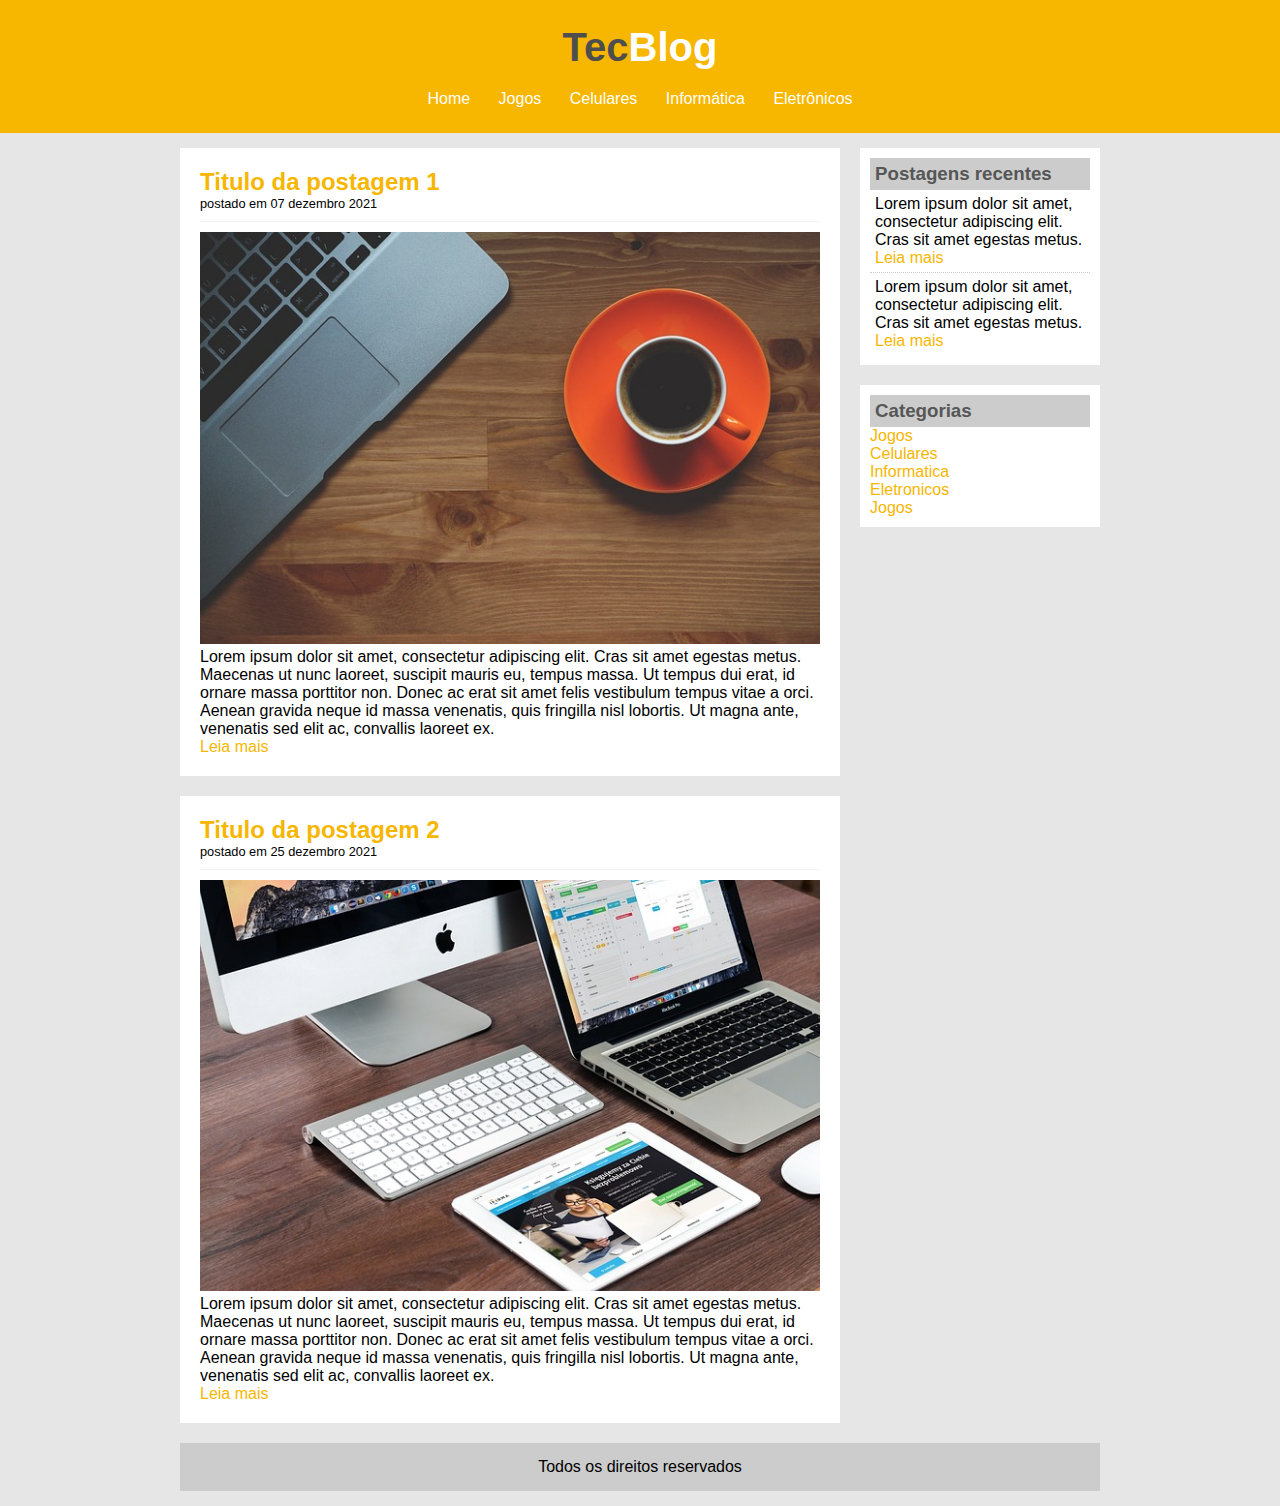
<file: index.html>
<!DOCTYPE html>

<html>

    <head>
        <title>TecBlog - O seu Blog de tecnologia</title>
        <meta charset="utf-8">       
        <link rel="stylesheet" type="text/css" href="css/estilo.css">
    </head>

    <body>

        <div id="area_cabeçalho">

            <div id="area_logo">
                <h1>Tec<span class="branco">Blog</span></h1>
            </div>

            <div id="area_menu">
                <a href="index.html">Home</a>
                <a href="jogos.html">Jogos</a>
                <a href="celulares.html">Celulares</a>
                <a href="informatica.html">Informática</a>
                <a href="eletronicos.html">Eletrônicos</a>
            </div>

        </div>

        <div id="area_principal">

            <div id="area_postagens">
                
                <!--Abertura da postagem-->
                <div class="postagem">
                    <h2>Titulo da postagem 1</h2>
                    <span class="data_postagem">postado em 07 dezembro 2021</span>
                    <img width="620px" src="imagens/imagem1.jpg">
                    <p>
                        Lorem ipsum dolor sit amet, consectetur adipiscing elit. Cras sit amet egestas metus. Maecenas ut nunc laoreet, suscipit mauris eu, tempus massa. Ut tempus dui erat, id ornare massa porttitor non. Donec ac erat sit amet felis vestibulum tempus vitae a orci. Aenean gravida neque id massa venenatis, quis fringilla nisl lobortis. Ut magna ante, venenatis sed elit ac, convallis laoreet ex.
                    </p>
                    <a href="">Leia mais</a>
                </div>
                <!--//Fechamento da postagem-->

                <!--Abertura da postagem-->
                <div class="postagem">
                    <h2>Titulo da postagem 2</h2>
                    <span class="data_postagem">postado em 25 dezembro 2021</span>
                    <img width="620px" src="imagens/imagem2.jpg">
                    <p>
                        Lorem ipsum dolor sit amet, consectetur adipiscing elit. Cras sit amet egestas metus. Maecenas ut nunc laoreet, suscipit mauris eu, tempus massa. Ut tempus dui erat, id ornare massa porttitor non. Donec ac erat sit amet felis vestibulum tempus vitae a orci. Aenean gravida neque id massa venenatis, quis fringilla nisl lobortis. Ut magna ante, venenatis sed elit ac, convallis laoreet ex.
                    </p>
                    <a href="">Leia mais</a>
                </div>
                <!--//Fechamento da postagem-->


            </div>

             <!--Abertura da lateral-->
            <div id="area_lateral">


                <div class="conteudo_lateral">
                    <h3>Postagens recentes</h3>
                    <div class="postagem_lateral">
                        <p>Lorem ipsum dolor sit amet, consectetur adipiscing elit. Cras sit amet egestas metus.</p>
                        <a href="">Leia mais</a>
                    </div>
                    
                    <div class="postagem_lateral" style="border: none;">
                        <p>Lorem ipsum dolor sit amet, consectetur adipiscing elit. Cras sit amet egestas metus.</p>
                        <a href="">Leia mais</a>
                    </div>
                    
                </div>

                <div class="conteudo_lateral">

                    <h3>Categorias</h3>
                    <a href="">Jogos</a><br>
                    <a href="">Celulares</a><br>
                    <a href="">Informatica</a><br>
                    <a href="">Eletronicos</a><br>
                    <a href="">Jogos</a><br>   

                </div>


            </div>
            <!--//Fechamento da lateral-->

            <div id="rodape">
                Todos os direitos reservados
            </div>

        </div>

    </body>

</html>
</file>
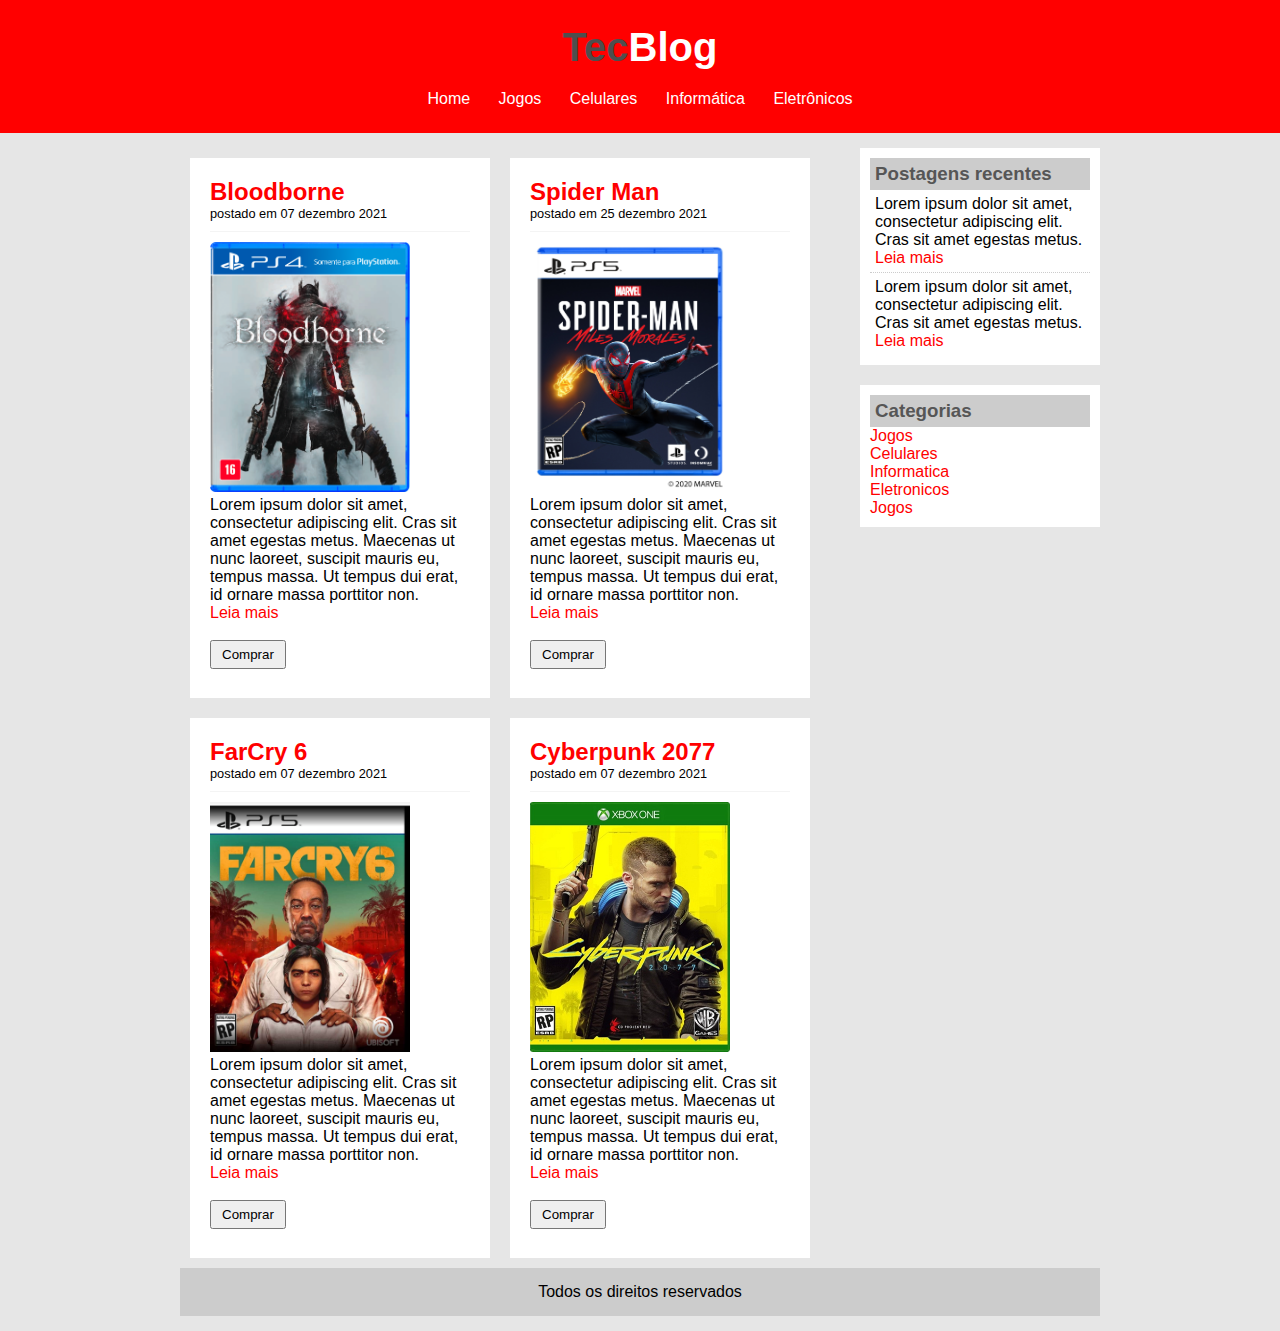
<file: jogos.html>
<!DOCTYPE html>

<html>

    <head>
        <title>TecBlog - O seu Blog de tecnologia</title>
        <meta charset="utf-8">       
        <link rel="stylesheet" type="text/css" href="css/jogos.css">
    </head>

    <body>

        <div id="area_cabeçalho">

            <div id="area_logo">
                <h1>Tec<span class="branco">Blog</span></h1>
            </div>

            <div id="area_menu">
                <a href="index.html">Home</a>
                <a href="jogos.html">Jogos</a>
                <a href="celulares.html">Celulares</a>
                <a href="informatica.html">Informática</a>
                <a href="eletronicos.html">Eletrônicos</a>
            </div>

        </div>

        <div id="area_principal">

            <div id="area_postagens">
                
                <!--Abertura da postagem-->
                <div class="postagem">
                    <h2>Bloodborne</h2>
                    <span class="data_postagem">postado em 07 dezembro 2021</span>
                    <img width="200px" height="250px" src="imagens/jogo1.png">
                    <p>
                        Lorem ipsum dolor sit amet, consectetur adipiscing elit. Cras sit amet egestas metus. Maecenas ut nunc laoreet, suscipit mauris eu, tempus massa. Ut tempus dui erat, id ornare massa porttitor non.                     
                    </p>
                    <a href="">Leia mais</a><br><br>
                    <input type="button" value="Comprar">
                </div>
                <!--//Fechamento da postagem-->

                <!--Abertura da postagem-->
                <div class="postagem">
                    <h2>Spider Man</h2>
                    <span class="data_postagem">postado em 25 dezembro 2021</span>
                    <img width="200px" height="250px" src="imagens/jogo2.jpg">
                    <p>
                        Lorem ipsum dolor sit amet, consectetur adipiscing elit. Cras sit amet egestas metus. Maecenas ut nunc laoreet, suscipit mauris eu, tempus massa. Ut tempus dui erat, id ornare massa porttitor non.                     
                    </p>
                    <a href="">Leia mais</a><br><br>
                    <input type="button" value="Comprar">
                </div>
                <!--//Fechamento da postagem-->

                <!--Abertura da postagem-->
                <div class="postagem">
                    <h2>FarCry 6</h2>
                    <span class="data_postagem">postado em 07 dezembro 2021</span>
                    <img width="200px" height="250px" src="imagens/jogo3.jpg" height="">
                    <p>
                        Lorem ipsum dolor sit amet, consectetur adipiscing elit. Cras sit amet egestas metus. Maecenas ut nunc laoreet, suscipit mauris eu, tempus massa. Ut tempus dui erat, id ornare massa porttitor non. 
                    </p>
                    <a href="">Leia mais</a><br><br>
                    <input type="button" value="Comprar">
                </div>
                <!--//Fechamento da postagem-->

                <!--Abertura da postagem-->
                <div class="postagem">
                    <h2>Cyberpunk 2077</h2>
                    <span class="data_postagem">postado em 07 dezembro 2021</span>
                    <img width="200px" height="250px" src="imagens/jogo4.jpg" height="">
                    <p>
                        Lorem ipsum dolor sit amet, consectetur adipiscing elit. Cras sit amet egestas metus. Maecenas ut nunc laoreet, suscipit mauris eu, tempus massa. Ut tempus dui erat, id ornare massa porttitor non. 
                    </p>
                    <a href="">Leia mais</a><br><br>
                    <input type="button" value="Comprar">
                </div>
                <!--//Fechamento da postagem-->


            </div>

             <!--Abertura da lateral-->
            <div id="area_lateral">


                <div class="conteudo_lateral">
                    <h3>Postagens recentes</h3>
                    <div class="postagem_lateral">
                        <p>Lorem ipsum dolor sit amet, consectetur adipiscing elit. Cras sit amet egestas metus.</p>
                        <a href="">Leia mais</a>
                    </div>
                    
                    <div class="postagem_lateral" style="border: none;">
                        <p>Lorem ipsum dolor sit amet, consectetur adipiscing elit. Cras sit amet egestas metus.</p>
                        <a href="">Leia mais</a>
                    </div>
                    
                </div>

                <div class="conteudo_lateral">

                    <h3>Categorias</h3>
                    <a href="">Jogos</a><br>
                    <a href="">Celulares</a><br>
                    <a href="">Informatica</a><br>
                    <a href="">Eletronicos</a><br>
                    <a href="">Jogos</a><br>   

                </div>


            </div>
            <!--//Fechamento da lateral-->

            <div id="rodape">
                Todos os direitos reservados
            </div>

        </div>

    </body>

</html>
</file>
<file: css/estilo.css>
/*Limpar formatações padrão*/
*{
    margin: 0;
    padding: 0;
}

body{
    font-size: 1em;
    font-family: "Trebuchet MS", Helvetica, sans-serif;
    background-color: #e6e6e6;
}

/*
**** Layout ****
*/

#area_cabeçalho{
    background-color: #f7b600;
    padding: 15px;
    text-align: center;
}

#area_logo, #area_menu{
    padding: 10px;
}

#area_principal{
    width: 920px;
    margin: 0 auto;
    padding: 15px;
}

#area_postagens{
    width: 660px;
    float: left;
}

#area_lateral{
    width: 240px;
    float: right;
}

.postagem{
    padding: 20px;
    margin-bottom: 20px;
    background: white;
}

.conteudo_lateral{
    background: white;
    padding: 10px;
    margin-bottom: 20px;
}

#rodape{
    clear: both;
    text-align: center;
    padding: 15px;
    background: #CCC;
}

.postagem_lateral{
    font-size: 0,8em;
    padding: 5px;
    border-bottom: 1px dotted #CCC;
}

/*
*** Formatações gerais ***
*/

a{
    text-decoration: none;
}

a:link, a:visited{
    color: #f7b600;
}

a:hover{
    text-decoration: underline;
}

#area_cabeçalho a:link, #area_cabeçalho a:visited{
    color: #FFF;
    padding: 8px 12px;
}

#area_cabeçalho a:hover{
    color: #f7b600;
    background-color: #FFF;
    text-decoration: none;
}



/*
*** Formatações gerais ***
*/

h1{
    color: #4e4e4e;
    font-size: 2.5em;
}

h2{
    color: #f7b600;
}

h3{
    color: #565656;
    background: #CCC;
    padding: 5px;
}

.branco{
    color: white;
}

.data_postagem{
    font-size: 0.8em;
    border-bottom: 1px solid #f4f4f4;
    padding-bottom: 10px;
    margin-bottom: 10px;
    display: block;
}
</file>
<file: css/jogos.css>
/*Limpar formatações padrão*/
*{
    margin: 0;
    padding: 0;
}

body{
    font-size: 1em;
    font-family: "Trebuchet MS", Helvetica, sans-serif;
    background-color: #e6e6e6;
}

/*
**** Layout ****
*/

#area_cabeçalho{
    background-color: red;
    padding: 15px;
    text-align: center;
}

#area_logo, #area_menu{
    padding: 10px;
}

#area_principal{
    width: 920px;
    margin: 0 auto;
    padding: 15px;
}

#area_postagens{
    width: 660px;
    float: left;
}

#area_lateral{
    width: 240px;
    float: right;
}

.postagem{
    padding: 20px;
    margin: 10px;
    background: white;
    float: left;
    width: 260px;
    height: 500px;
}

.conteudo_lateral{
    background: white;
    padding: 10px;
    margin-bottom: 20px;
}

#rodape{
    clear: both;
    text-align: center;
    padding: 15px;
    background: #CCC;
}

.postagem_lateral{
    font-size: 0,8em;
    padding: 5px;
    border-bottom: 1px dotted #CCC;
}


/*
*** Formatações gerais ***
*/


a{
    text-decoration: none;
}

a:link, a:visited{
    color: red;
}

a:hover{
    text-decoration: underline;
}

#area_cabeçalho a:link, #area_cabeçalho a:visited{
    color: #FFF;
    padding: 8px 12px;
}

#area_cabeçalho a:hover{
    color: red;
    background-color: #FFF;
    text-decoration: none;
}

/*
    INPUTS
*/
#area_postagens input{
    padding: 5px 10px;
}

#area_postagens input:link, #area_postagens input:visited{
    color: red;
}


input:hover{
    color: red;
    background: #CCC; 
}



/*
*** Formatações gerais ***
*/

h1{
    color: #4e4e4e;
    font-size: 2.5em;
}

h2{
    color: red;
}

h3{
    color: #565656;
    background: #CCC;
    padding: 5px;
}

.branco{
    color: white;
}

.data_postagem{
    font-size: 0.8em;
    border-bottom: 1px solid #f4f4f4;
    padding-bottom: 10px;
    margin-bottom: 10px;
    display: block;
}
</file>
